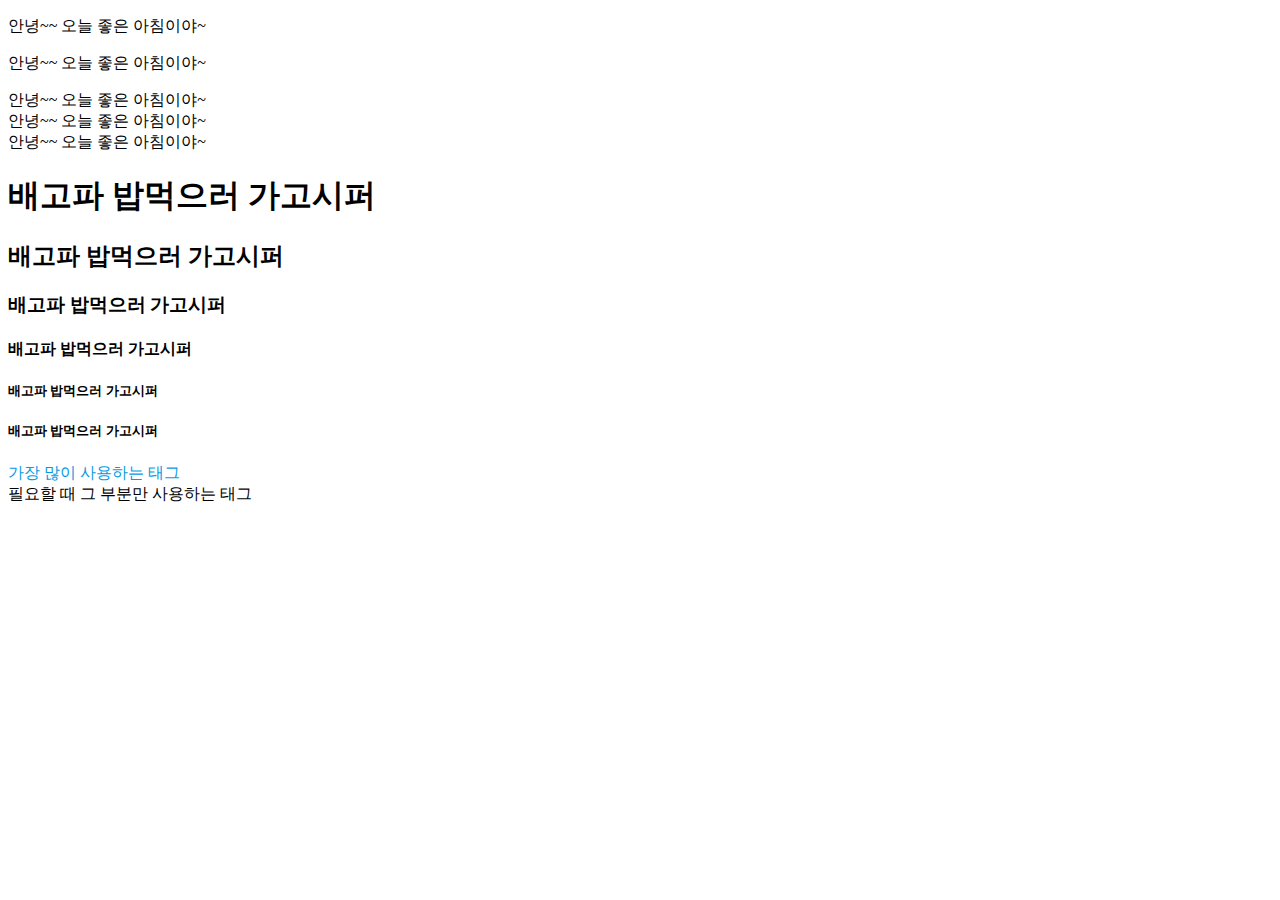
<file: 2DAY/lab0201/index.html>
<!DOCTYPE html>
<html lang="en">
    <!-- 
        1.주석처리 : 코딩에 영향을 주지 않는 부분 
                    어떤 내용이나 기능에대해 설명하는 역할 
        2.html,css,javascript 이해
           html : 맨얼굴(민낯)
           css(cascading style sheet):  화장(makeup)
           JavaScript : 동적으로 데이터나 DOM을 처리하는 녀석
        3.DOM(Document Object Model)
           문서 객체 모델
           검색엔진(SEO)에 잘 적용되기 위해서 만들어진 문서 
           문서 자체가 트리 구조를 가지고 구현되어 있고,
           그 문서안에 의미있게(semantic) 구성을 하게된다.
        4. html의 동작 
           liteserver를 동작 시키지 않아도 
           그냥 html파일을 더블클릭하면 동작이 된다.
        5. dom구조의 기본 
           document 
           html
            head head
            body body
           html
     -->
     <!-- 6.웹동작방식
     frontend : html css javascript UI 
     backend : UI X, 데이터 + 로직
     index.jsp - httpd - servlet - java bean - DB 
        -->

    <!-- 10. CSS 
        html의 화면을 이쁘게 만들어주는 역할 
        css3는 2d or 3d도 만들 수 있다.
        css3는 animation도 가능하다.
        정해진 태그나 클래스에 스타일을 입힐때
        사용한다.
     -->
    <style>
        div {
            color: #039be5;
        }
    </style>
<head>
</head>
<body>
    <!--p  단락을 만들때 사용하는 태그  -->
    <p>안녕~~ 오늘 좋은 아침이야~</p>
    <p>
        안녕~~ 오늘 좋은 아침이야~
    </p>
    <!-- br은 리턴해서 한문장 아래로 -->
    안녕~~ 오늘 좋은 아침이야~<br>
    안녕~~ 오늘 좋은 아침이야~<br>
    안녕~~ 오늘 좋은 아침이야~<br>

    <!-- 글씨 크기에 따라 적용하는 h 태그 -->
    <h1>배고파 밥먹으러 가고시퍼</h1>
    <h2>배고파 밥먹으러 가고시퍼</h2>
    <h3>배고파 밥먹으러 가고시퍼</h3>
    <h4>배고파 밥먹으러 가고시퍼</h4>
    <h5>배고파 밥먹으러 가고시퍼</h5>

    <!-- 
        7.element(엘리먼트)
        start tag + content + end tag
     -->
    <h5>배고파 밥먹으러 가고시퍼</h5>

    <!--8.div 태그 
        html이나 javascript에서 가장 많이
        사용하는 태그 
        span 태그도 사용되지만 span은 span
        태그안에 span을 사용하면 적용이 안된다.
        형태를 가로 X 세로 의 형태로 사용된다.
    -->
    <div>가장 많이 사용하는 태그</div>
<!-- 9. span 태그
    필요할 때 그 부분만 적용할 때 사용하는 태그
 -->
    <span>필요할 때 그 부분만 사용하는 태그</span>

    
</body>
</html>
</file>
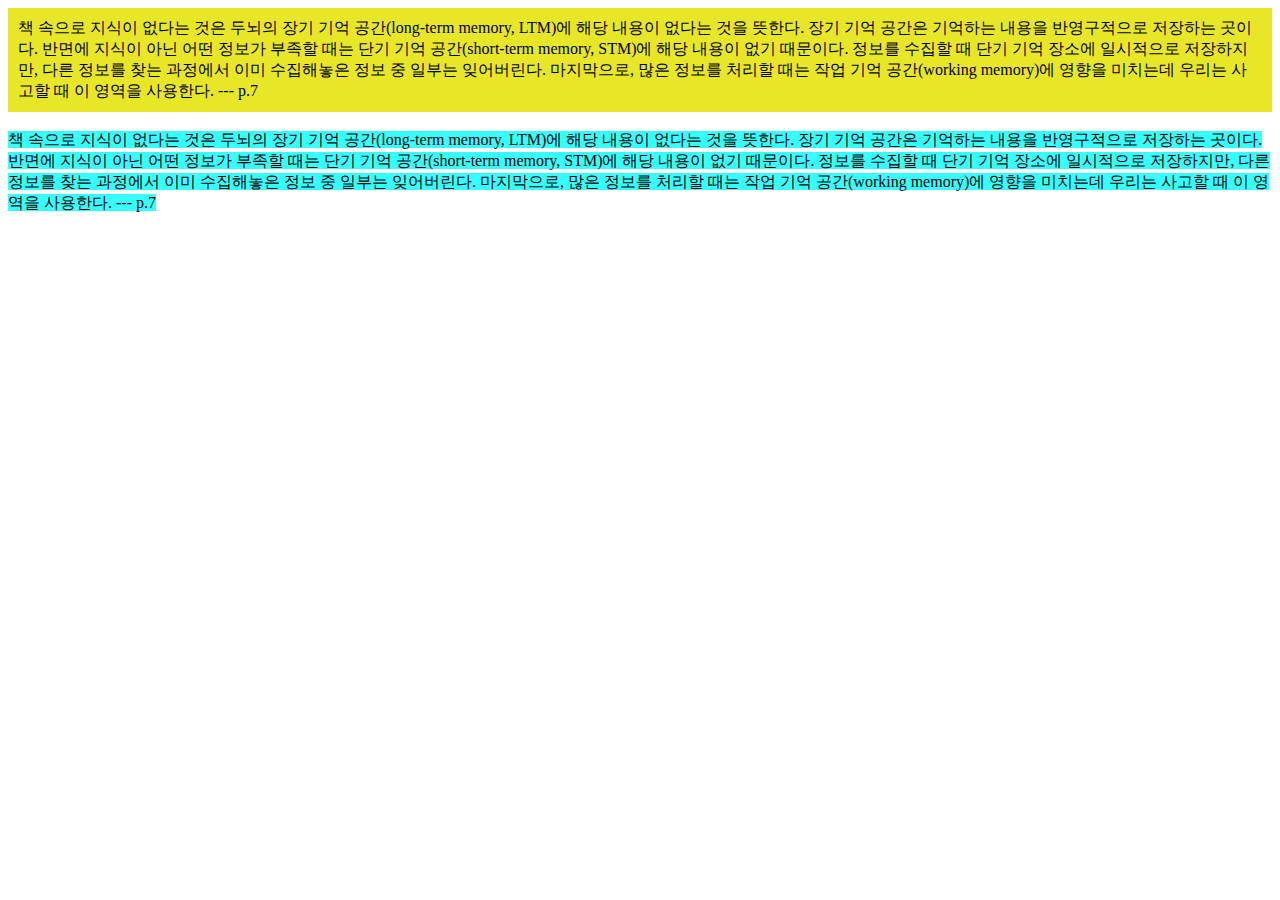
<file: 2DAY/lab0202/index.html>
<!-- 12. HTML5인지 확인하는 문장 -->
<!DOCTYPE html>
<html lang="en">
<head>
    <meta charset="UTF-8">
    <meta http-equiv="X-UA-Compatible" content="IE=edge">
    <meta name="viewport" content="width=device-width, initial-scale=1.0">
    <title>div와 span태그 적용</title>
    <!-- 13. style, script 태그만 사용해도 됨 -->
    <!-- script 태그만 적용하면 JavaScript로 인식한다. -->
    <script>
        alert("자지말고 놀자~");
    </script>
    <!-- html5 이전 -->
    <!-- <script type="text/javascript" src=""></script> -->

    <style>
        div{
            background-color: #e7e727;
            padding: 10px;
        }
        span{
            background-color: #36FFFF;
        }
    </style>
</head>
<body>    
    <!-- 
        div는 박스형태로 존재하기 때문에 배경색을
        주면 박스형태로 적용이 되는 걸 확인할 수 있다.
        span태그는 컨텐츠 자체에 배경색이 적용된다. 
        div태그는 줄바꿈이 되는 형태로 구성이 되나
        span태그는 줄바꿈이 안되고 옆으로 붙는다.

        11.HTML5는 Application Technology 다.
           WHATWG에서 Application Technology로 만들었다.
     -->
    <div>
        책 속으로
        지식이 없다는 것은 두뇌의 장기 기억 공간(long-term memory, LTM)에 해당 내용이 없다는 것을 뜻한다. 장기 기억 공간은 기억하는 내용을 반영구적으로 저장하는 곳이다. 반면에 지식이 아닌 어떤 정보가 부족할 때는 단기 기억 공간(short-term memory, STM)에 해당 내용이 없기 때문이다. 정보를 수집할 때 단기 기억 장소에 일시적으로 저장하지만, 다른 정보를 찾는 과정에서 이미 수집해놓은 정보 중 일부는 잊어버린다. 마지막으로, 많은 정보를 처리할 때는 작업 기억 공간(working memory)에 영향을 미치는데 우리는 사고할 때 이 영역을 사용한다.
        --- p.7        
    </div><br>
    <span>
        책 속으로
        지식이 없다는 것은 두뇌의 장기 기억 공간(long-term memory, LTM)에 해당 내용이 없다는 것을 뜻한다. 장기 기억 공간은 기억하는 내용을 반영구적으로 저장하는 곳이다. 반면에 지식이 아닌 어떤 정보가 부족할 때는 단기 기억 공간(short-term memory, STM)에 해당 내용이 없기 때문이다. 정보를 수집할 때 단기 기억 장소에 일시적으로 저장하지만, 다른 정보를 찾는 과정에서 이미 수집해놓은 정보 중 일부는 잊어버린다. 마지막으로, 많은 정보를 처리할 때는 작업 기억 공간(working memory)에 영향을 미치는데 우리는 사고할 때 이 영역을 사용한다.
        --- p.7        
    </span>
</body>
</html>
</file>
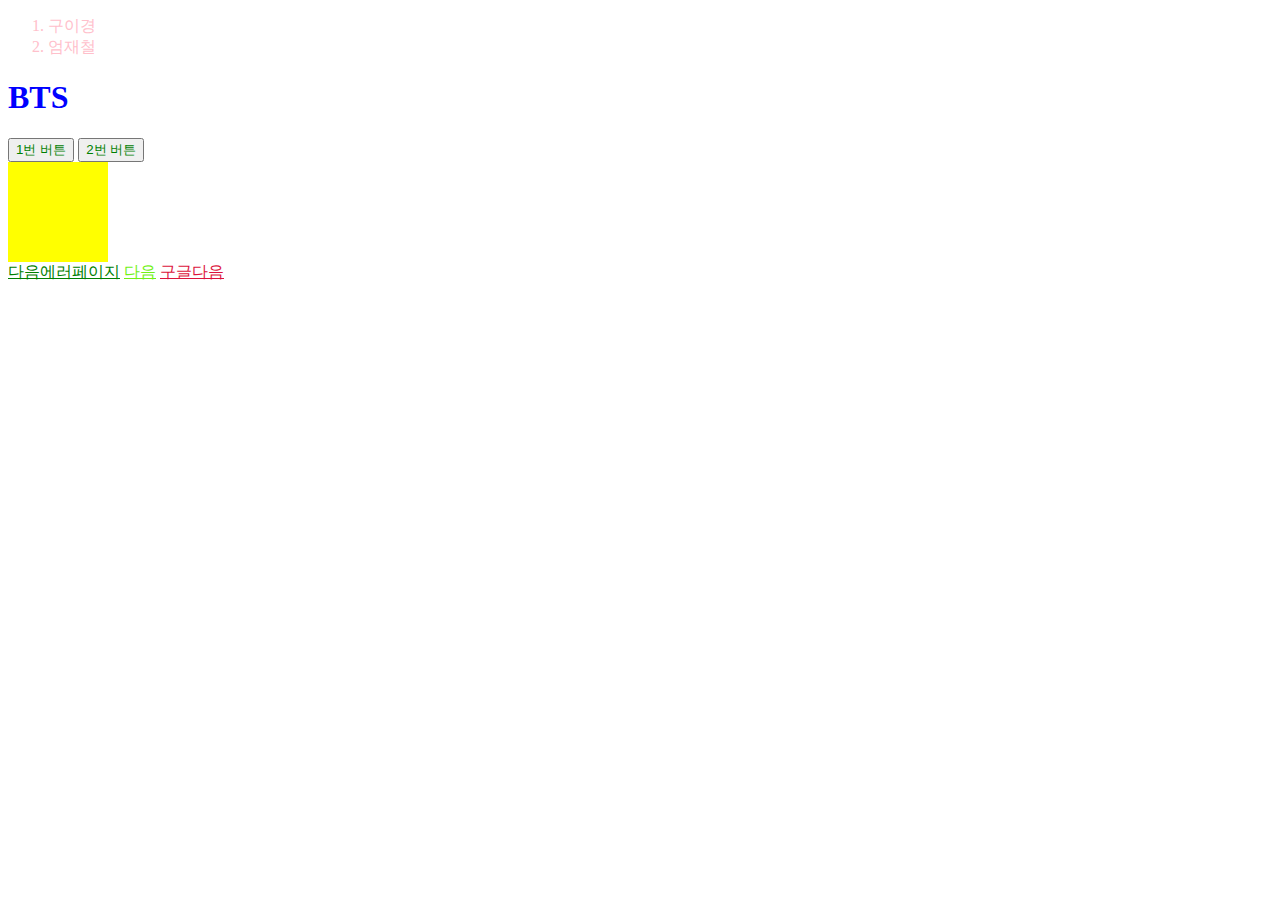
<file: 2DAY/lab0204/index.html>
<!DOCTYPE html>
<html lang="en">
<head>
    <meta charset="UTF-8">
    <meta http-equiv="X-UA-Compatible" content="IE=edge">
    <meta name="viewport" content="width=device-width, initial-scale=1.0">
    <title>CSS 적용</title>
    <link rel="stylesheet" href="style.css">
</head>
<body>
    <!-- 
        14. id=""
            해당 도큐먼트에서 유일하게 존재하는 엘리먼트를 
            지정할 때 사용한다. 
            겹치면 안되고, javascript에서 호출하면 오류가 발생
        15. class=""
            사용은 div class="lightLine"
            여러 엘리먼트( header 안녕 header )들 중에 적용하고 싶은
            엘리먼트들이 여러개 있을 경우에 사용한다.    
             -->
    <ol>
        <li>구이경</li>
        <li>엄재철</li>
    </ol>
    <h1 id="bts">BTS</h1>
    <button>1번 버튼</button>
    <button>2번 버튼</button>
    <div class="red"></div>
    <div class="blue"></div>
    <a href="https://www.daum.nettesetset">다음에러페이지</a>
    <a href="https://www.daum.net">다음</a>
    <a href="https://www.googledaum.net">구글다음</a>
</body>
</html>
</file>
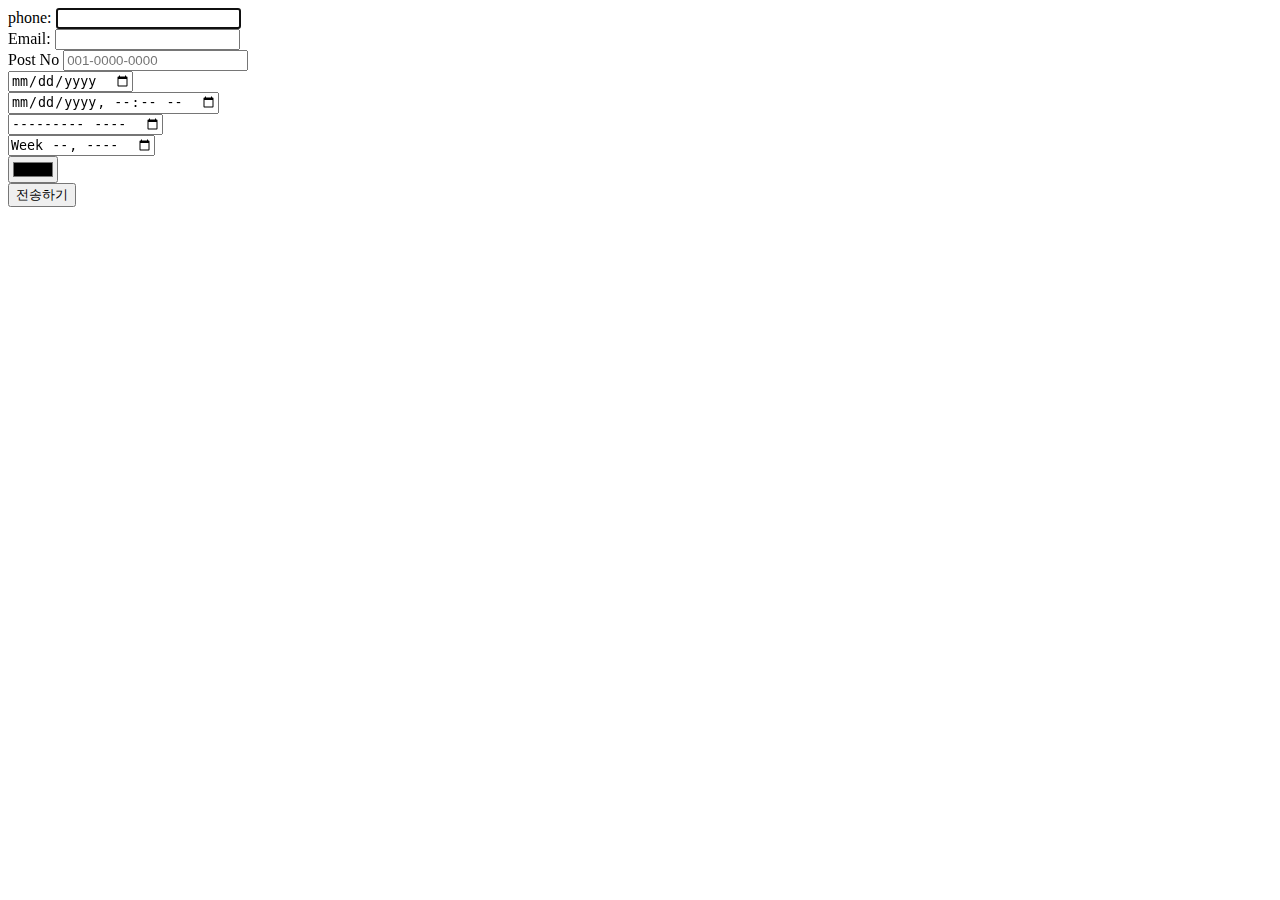
<file: 2DAY/lab0205/index.html>
<!DOCTYPE html>
<html lang="en">
<head>
    <meta charset="UTF-8">
    <meta http-equiv="X-UA-Compatible" content="IE=edge">
    <meta name="viewport" content="width=device-width, initial-scale=1.0">
    <title>html5 API 종류</title>
</head>
<body>
    <form action="" method="get">
        <label for="phone">phone:</label>
        <!-- 필수 입력 항목 체크 -->
        <input id="phone" name="phone" type="text" autofocus required><br>
        
        <!-- 이메일 타입 체크 -->
        <label for="email">Email:</label>
        <input id="email" name="email" type="email"><br>

        <!-- 미리 글자 입력하기 -->
        <label for="postNum">Post No</label>
        <input name="postNum" type="text" placeholder="001-0000-0000"><br>

        <!-- 날짜 가져오기 -->
        <input type="date"><br>

        <!-- 날짜 시간 가져오기 -->
        <input type="datetime-local"><br>

        <!-- 월 가져오기 -->
        <input type="month"><br>
        
        <!-- 주 가져오기 -->
        <input type="week"><br>

        <!-- color 가져오기 -->
        <input type="color"><br>

        <button type="submit">전송하기</button>
    </form>
</body>
</html>
</file>
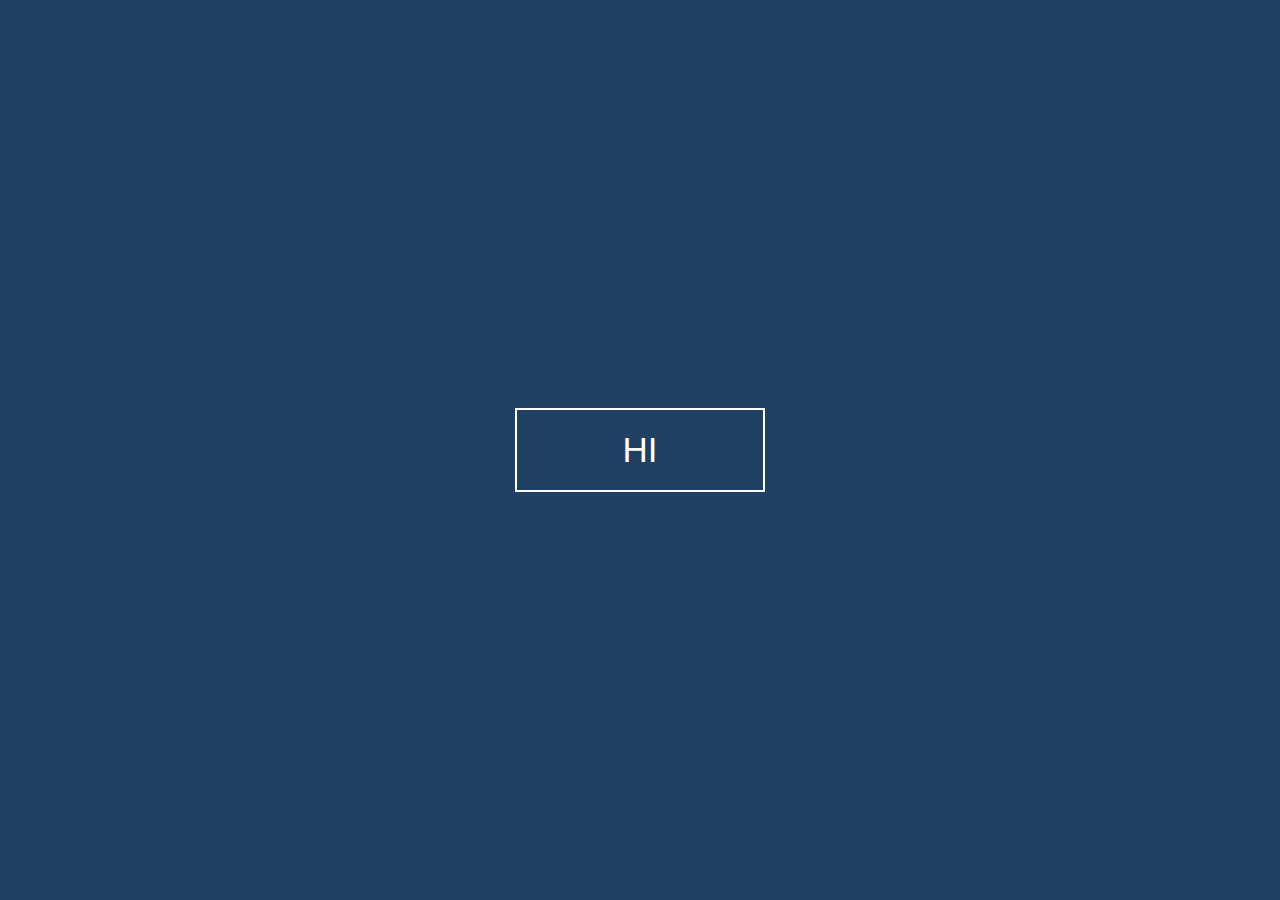
<file: 3DAY/lab0302/index.html>
<!DOCTYPE html>
<html lang="en">
<head>
    <meta charset="UTF-8">
    <meta http-equiv="X-UA-Compatible" content="IE=edge">
    <meta name="viewport" content="width=device-width, initial-scale=1.0">
    <link rel="stylesheet" href="style.css">
    <title>버튼 UI 만들기</title>
</head>
<body>
    <button class="btn btn-swap">
        HI <span>PolyTech</span>
    </button>
</body>
</html>
</file>
<file: 2DAY/lab0204/style.css>
/* 16.*표시는 모든 태그에 적용되는 것을 셋팅하는 것 */
* {
    color: green;
}

li{
    color: pink;
}

#bts{
    color: blue;
}

.red{
    width: 100px;
    height: 100px;
    background: yellow;
}

button:hover{
    color: red;
    background: cyan;
}

a[href="https://www.daum.net"]{
    color: rgb(113,241,21);
}
a[href^="https://www.goo"]{
    color: orange;
}
a[href$="googledaum.net"]{
    color: crimson;
}
</file>
<file: 3DAY/lab0302/style.css>
/*
웹 브라우저의 초기 속성을 지정해준다.
모든 태그에 기본적으로 적용이 된다.
*/
*{
    margin: 0;
    padding: 0;
    box-sizing: border-box;
}

/* 
body에 background 색상을 지정해 주겠습니다.
*/
body{
    background-color: #204063;

    /* 현재 상태(수평)에서 중앙에 위치 */
    display: flex;
    justify-content: center;

    /* 수직 상태에서도 중앙에 위치 */
    align-items: center;

    /* 수직의 위치 상태를 적용하기 위해 height를
       준다.
       % : 경우에따라 100%퍼센트가 안되기도 한다.
       vh : 무조건 전체를 기준으로 적용된다.
     */
    height: 100vh;   
}

/* 
버튼의 기본적인 속성을 정의해 준다.
*/
.btn {
    /* 버튼의 배경을 비워준다. */
    background: none;

    /* 흰 색 선으로 그려준다. */
    border: 2px solid white;
    font-size: 35px;
    color: white;

    /* 패딩을 적용해 준다. */
    padding: 20px 40px;
    /* 넓이를 지정해 준다. */
    width: 250px;
    /* 마우스를 올렸을때 손가락 모양으로 변경 */
    cursor: pointer;

    /* 버튼안에 적용되기 위해서 여기에 작성 */
    position: relative;
}

/* 
포지션이 절대위치로 
top0이 되도록 적용해본다. 
*/
.btn-swap span{
    position: absolute; 
    top: 0;

    /* 왼쪽으로 위치 시킨다. */
    left: 0;

    /* 색상을 입힌다. */
    background: #ed4848;
    padding: 20px 40px;
    width: 100%;
    /* 불투명하게 만들기 위해 opacity를 준다. */
    opacity: 0;

    /* 애니메이션 효과 */
    transition: opacity 0.5s;
}

/* 버튼위에 마우스를 올렸을 때 polytech을
   보여주기 위해서 적용한다.
 */
.btn-swap:hover span{
    opacity: 1;
}
</file>
